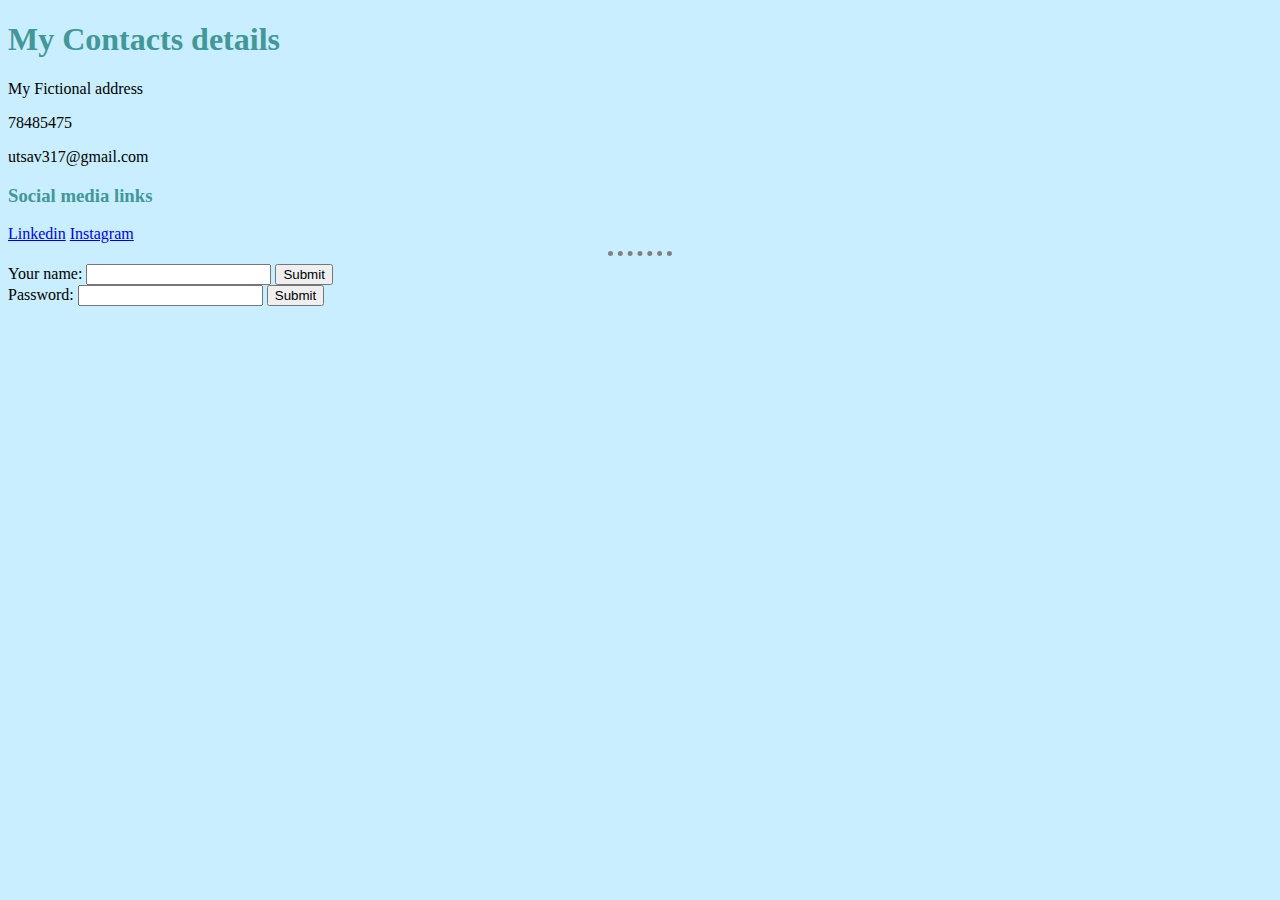
<file: Contacts.html>
<!DOCTYPE html>
<html lang="en">
  <head>
    <meta charset="UTF-8" />
    <meta http-equiv="X-UA-Compatible" content="IE=edge" />
    <meta name="viewport" content="width=device-width, initial-scale=1.0" />
    <title>Contacts</title>
    <link rel="stylesheet" href="styles01.css" />
    <!--Here we use link rel  to copy the Styles from the CSS folder-->
  </head>
  <body>
    <h1>My Contacts details</h1>
    <p>My Fictional address</p>
    <p>78485475</p>
    <p>utsav317@gmail.com</p>

    <h3>Social media links</h3>
    <a
      href="https://www.linkedin.com/in/utsav-kushwaha-8a6ab0235?lipi=urn%3Ali%3Apage%3Ad_flagship3_profile_view_base_contact_details%3BdOCPvDTFQkOMzZ0LQphTUQ%3D%3D"
      >Linkedin</a
    >
    <a href="https://instagram.com/utsav_kushwaha__?igshid=ZDdkNTZiNTM="
      >Instagram</a
    >
    <hr />
    <form class="" action="" method="post">
      <label>Your name:</label>
      <input type="email" name="" value="" />
      <input type="submit" name="" /><br />
      <label>Password:</label>
      <input type="password" name="" value="" />
      <input type="submit" name="" id="" />
    </form>
  </body>
</html>
</file>
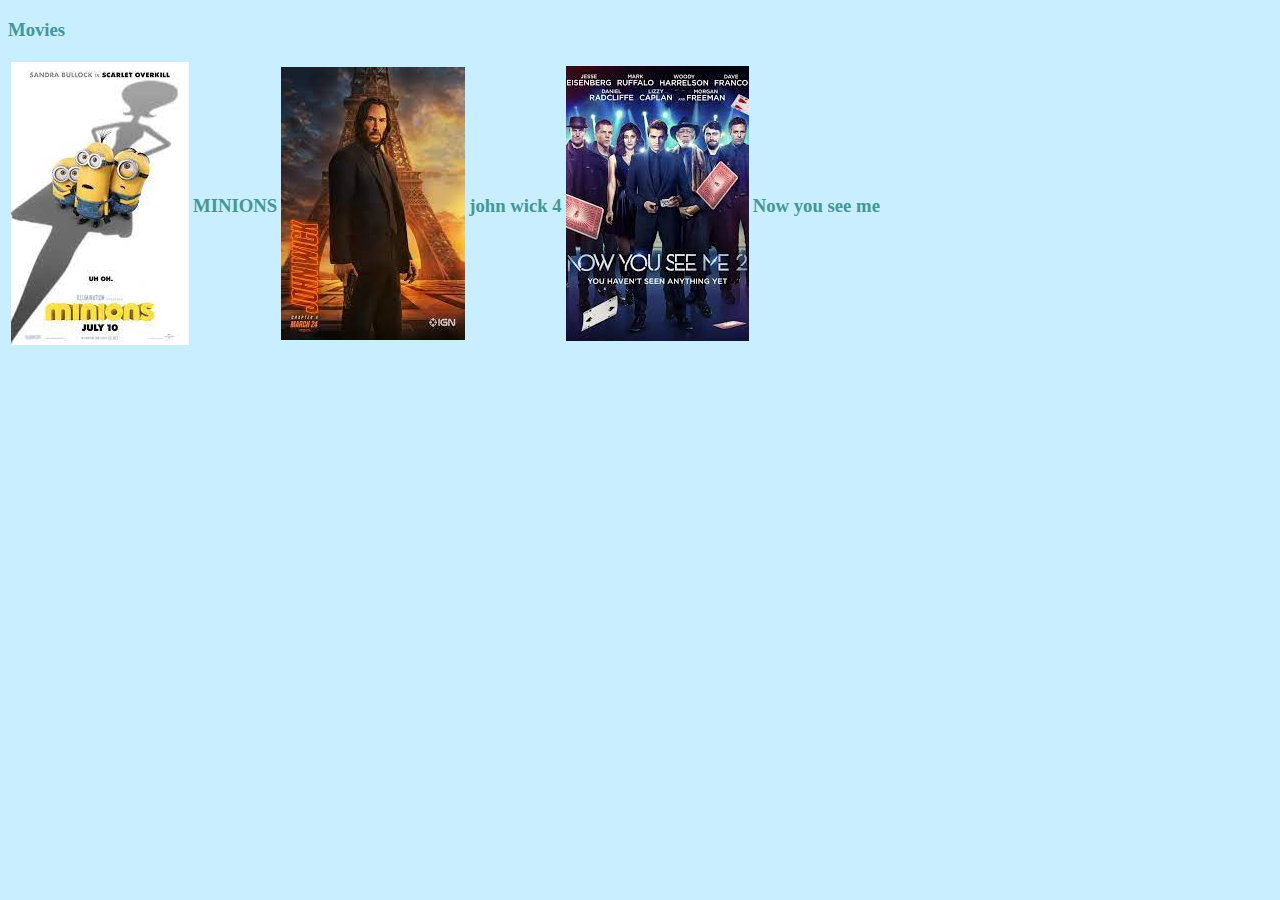
<file: Movies.html>
<!DOCTYPE html>
<html lang="en">
  <head>
    <meta charset="UTF-8" />
    <meta http-equiv="X-UA-Compatible" content="IE=edge" />
    <meta name="viewport" content="width=device-width, initial-scale=1.0" />
    <title>My selections</title>
    <link rel="stylesheet" href="styles01.css" />
  </head>
  <body>
    <h3>Movies</h3>
    <table>
      <tr>
        <td>
          <img
            src="[data-uri]"
            alt=""
          />
        </td>
        <td><h3>MINIONS</h3></td>
        <td>
          <img
            src="[data-uri]"
            alt=""
          />
        </td>
        <td><h3>john wick 4</h3></td>
        <td>
          <img
            src="[data-uri]"
            alt=""
          />
        </td>
        <td><h3>Now you see me</h3></td>
      </tr>
    </table>
  </body>
</html>
</file>
<file: styles01.css>
/* External style sheets */
body {
  background-color: #C9EEFF;
}

hr {

  border-style: none;
  border-top: dotted;
  border-color: grey;
  border-width: 5px;
  width: 5%;
}

h1 {
  color: #429797;
}

h3 {
  color: #429797;
}
</file>
